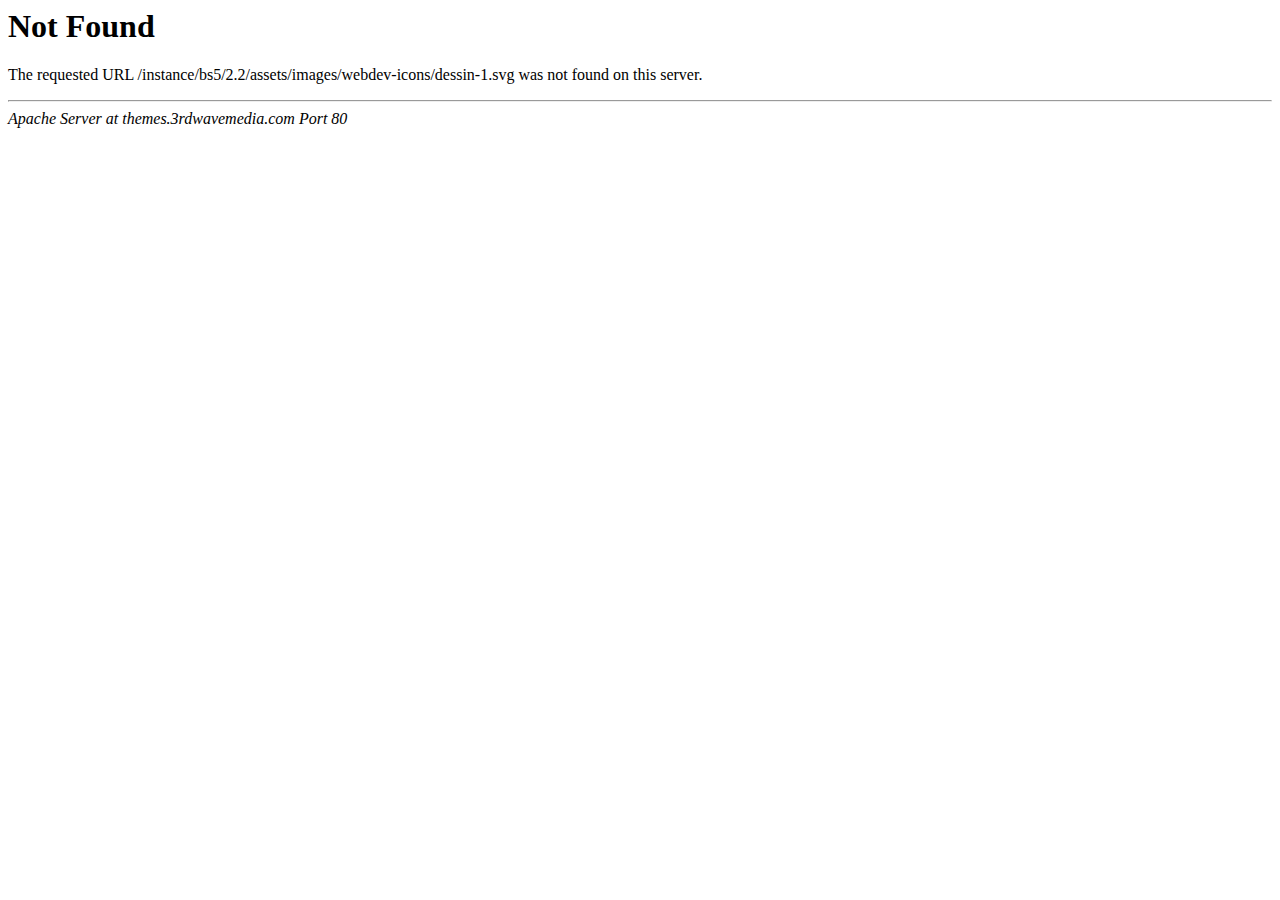
<file: assets/images/webdev-icons/dessin-1.html>
<!DOCTYPE HTML PUBLIC "-//IETF//DTD HTML 2.0//EN">
<html><head>
<title>404 Not Found</title>
</head><body>
<h1>Not Found</h1>
<p>The requested URL /instance/bs5/2.2/assets/images/webdev-icons/dessin-1.svg was not found on this server.</p>
<hr>
<address>Apache Server at themes.3rdwavemedia.com Port 80</address>
</body></html>
</file>
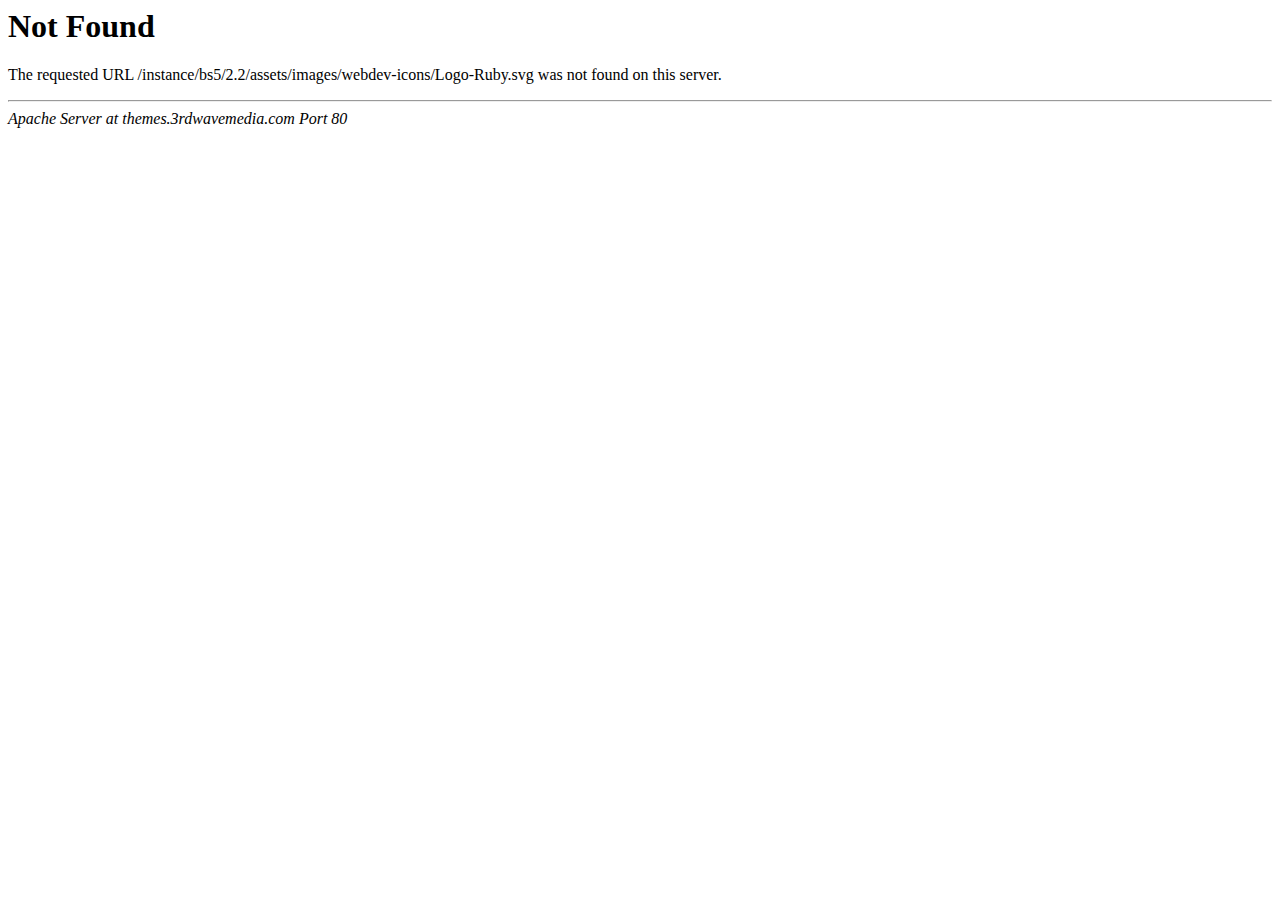
<file: assets/images/webdev-icons/Logo-Ruby.html>
<!DOCTYPE HTML PUBLIC "-//IETF//DTD HTML 2.0//EN">
<html><head>
<title>404 Not Found</title>
</head><body>
<h1>Not Found</h1>
<p>The requested URL /instance/bs5/2.2/assets/images/webdev-icons/Logo-Ruby.svg was not found on this server.</p>
<hr>
<address>Apache Server at themes.3rdwavemedia.com Port 80</address>
</body></html>
</file>
